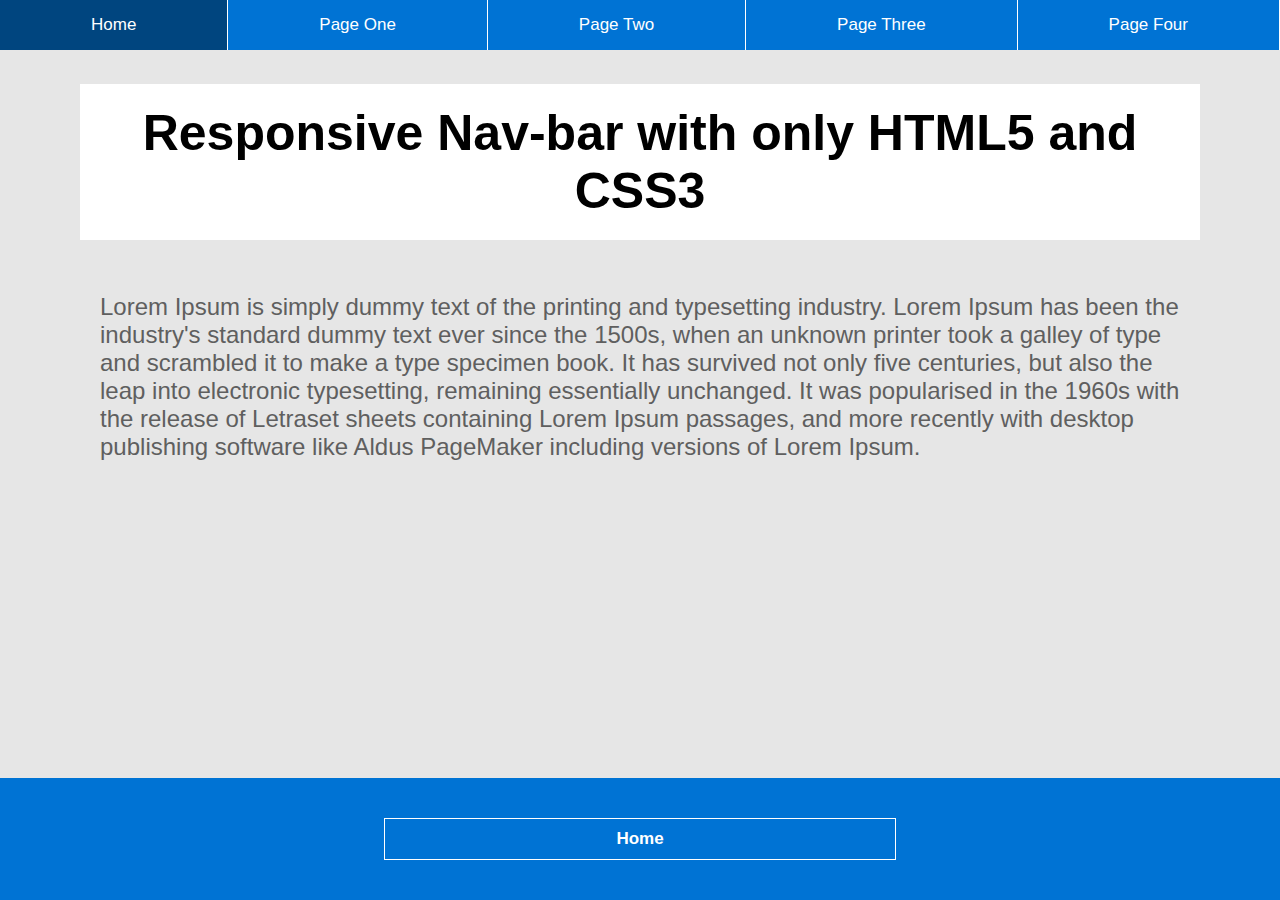
<file: index.html>
<!DOCTYPE html>
<html lang="pt-br">

<head>
    <title>Home</title>
    <!-- <meta charset="UTF-8"/> -->
    <link rel="stylesheet" href="css/style.css">
    <meta name="viewport" content="width=device-width, user-scalable=no, inicial-scale=1, maximum-scale=1, minimum-scale=1">
</head>

<body>
    <header>
        <input type="checkbox" id="bt-menu">
        <label for="bt-menu"> <img src="image/icon-nav-bar.png" alt="menu"> </label>
        <nav class="menu">
            <ul>
                <li><a href="index.html"> Home </a></li>
                <li><a href="pages/page1.html"> Page One </a></li>
                <li><a href="pages/page2.html"> Page Two </a></li>
                <li><a href="pages/page3.html"> Page Three </a></li>
                <li><a href="pages/page4.html"> Page Four </a></li>
            </ul>
        </nav>
    </header>
    <main>
        <h1>Responsive Nav-bar with only HTML5 and CSS3</h1>
        <p align="left">Lorem Ipsum is simply dummy text of the printing and typesetting industry. Lorem Ipsum has been the industry's standard dummy
        text ever since the 1500s, when an unknown printer took a galley of type and scrambled it to make a type specimen book. It
        has survived not only five centuries, but also the leap into electronic typesetting, remaining essentially unchanged. It
        was popularised in the 1960s with the release of Letraset sheets containing Lorem Ipsum passages, and more recently with
        desktop publishing software like Aldus PageMaker including versions of Lorem Ipsum.</p>
    </main>
    <footer>
        <h2><a href="index.html">Home</a></h2>
    </footer>
</body>

</html>
</file>
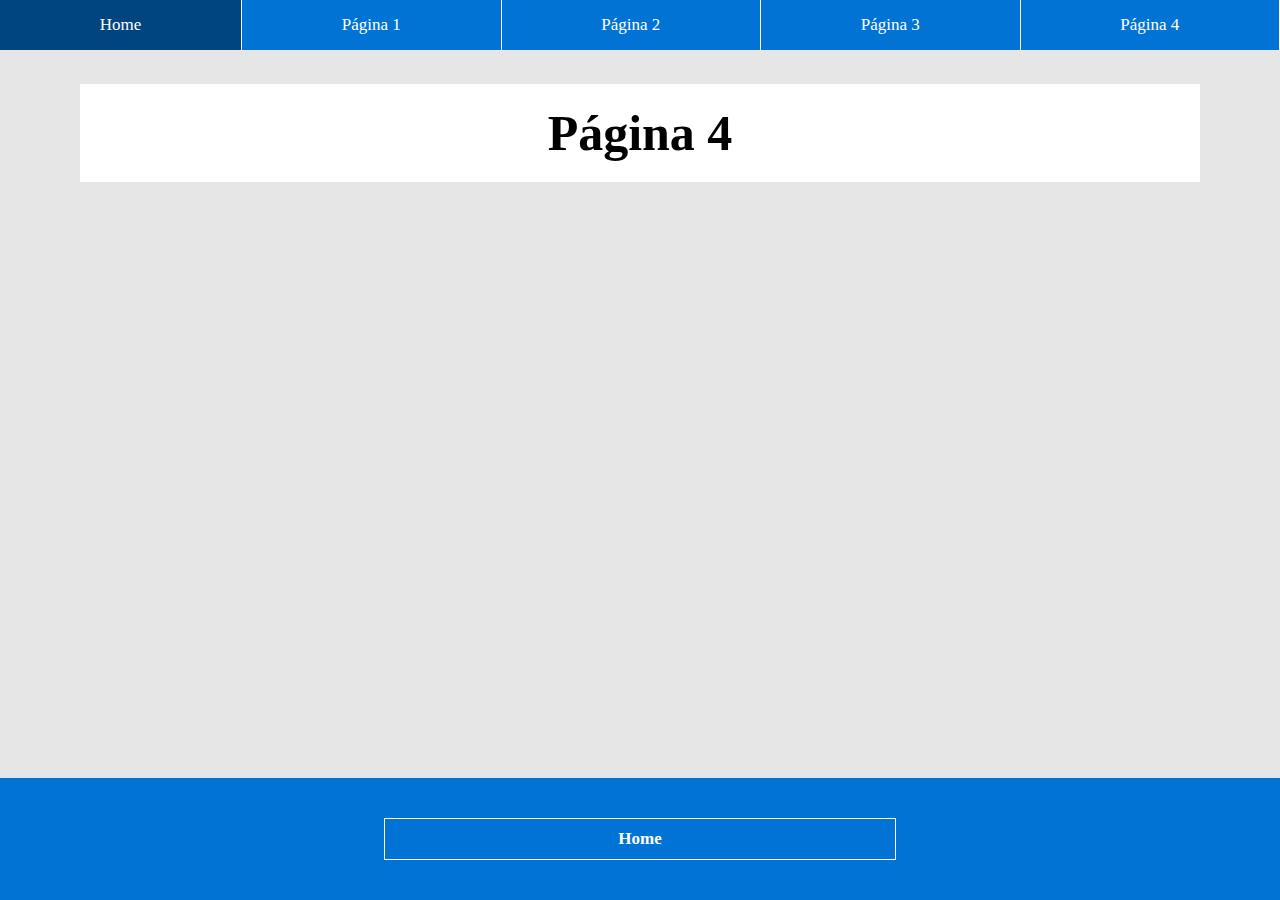
<file: pag/pagina4.html>
<!DOCTYPE html>
<html lang="pt-br">

<head>
    <title>Página 4</title>
    <meta charset="UTF-8" />
    <link rel="stylesheet" href="../style.css">
    <meta name="viewport" content="width=device-width, user-scalable=no, inicial-scale=1, maximum-scale=1, minimum-scale=1">
</head>

<body>
    <header>
        <input type="checkbox" id="bt-menu">
        <label for="bt-menu"> <img src="../image/menu.png" alt="menu"> </label>
        <nav class="menu">
            <ul>
                <li><a href="../index.html"> Home </a></li>
                <li><a href="pagina1.html"> Página 1 </a></li>
                <li><a href="pagina2.html"> Página 2 </a></li>
                <li><a href="pagina3.html"> Página 3 </a></li>
                <li><a href="pagina4.html"> Página 4 </a></li>
            </ul>
        </nav>
    </header>
    <main>
        <h1>Página 4</h1>
        <p align="center" class=""></p>
    </main>
    <footer>
        <h2><a href="../index.html">Home</a></h2>
    </footer>
</body>

</html>
</file>
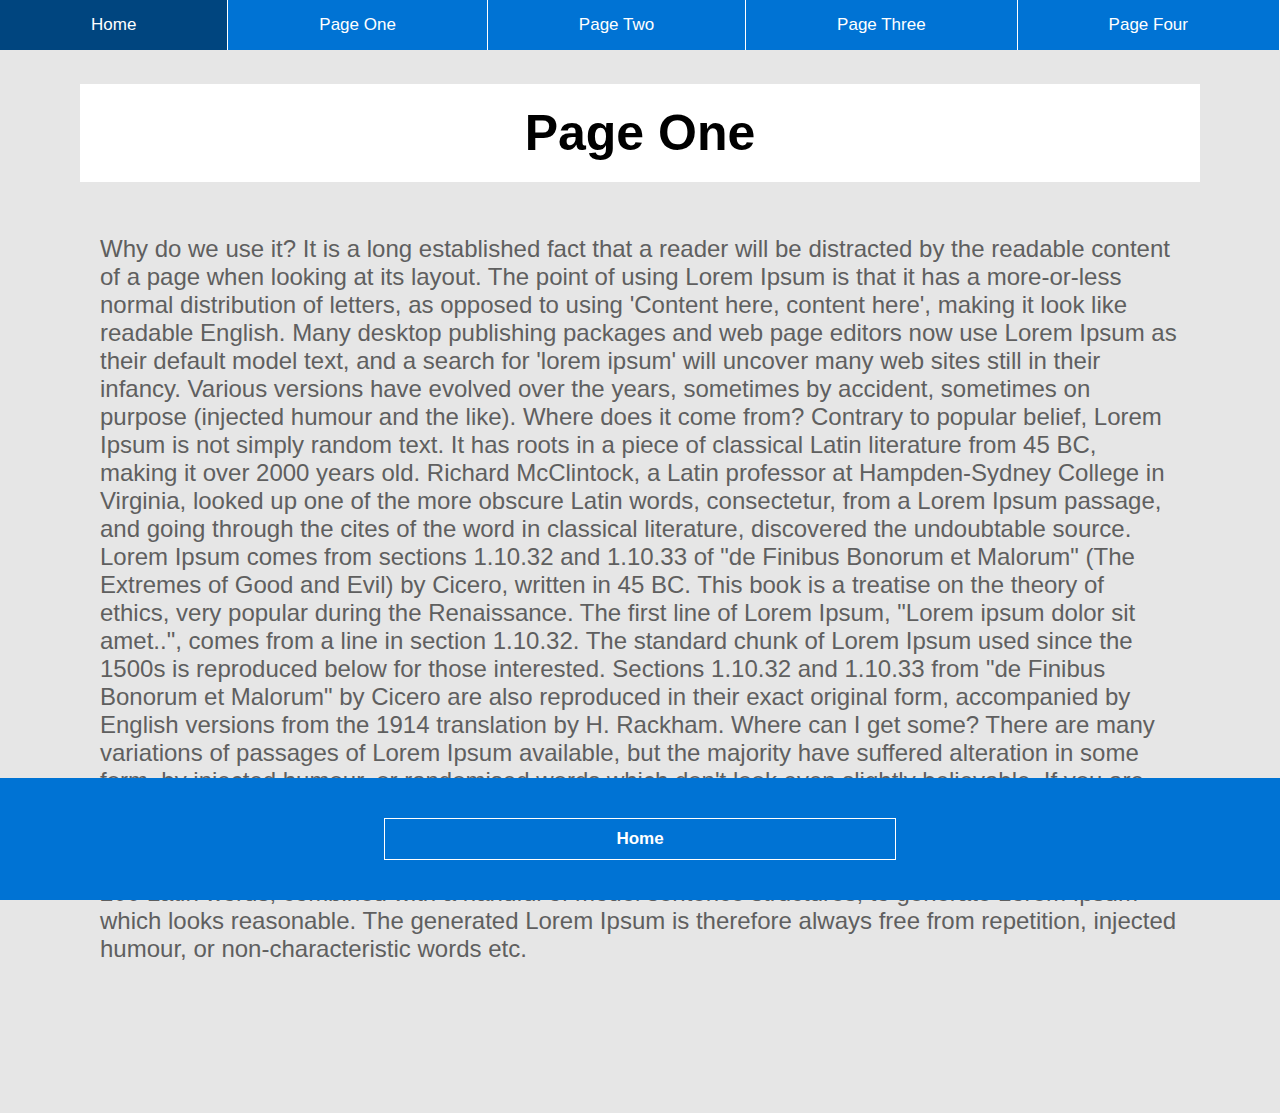
<file: pages/page1.html>
<!DOCTYPE html>
<html lang="pt-br">

<head>
    <title>Page One</title>
    <!-- <meta charset="UTF-8"/> -->
    <link rel="stylesheet" href="../css/style.css">
    <meta name="viewport" content="width=device-width, user-scalable=no, inicial-scale=1, maximum-scale=1, minimum-scale=1">
</head>

<body>
    <header>
        <input type="checkbox" id="bt-menu">
        <label for="bt-menu"> <img src="../image/icon-nav-bar.png" alt="menu"> </label>
        <nav class="menu">
            <ul>
                <li><a href="../index.html"> Home </a></li>
                <li><a href="page1.html"> Page One </a></li>
                <li><a href="page2.html"> Page Two </a></li>
                <li><a href="page3.html"> Page Three </a></li>
                <li><a href="page4.html"> Page Four </a></li>
            </ul>
        </nav>
    </header>
    <main>
        <h1>Page One</h1>
        <p align="left">Why do we use it? It is a long established fact that a reader will be distracted by the readable content of a page when looking
        at its layout. The point of using Lorem Ipsum is that it has a more-or-less normal distribution of letters, as opposed to
        using 'Content here, content here', making it look like readable English. Many desktop publishing packages and web page editors
        now use Lorem Ipsum as their default model text, and a search for 'lorem ipsum' will uncover many web sites still in their
        infancy. Various versions have evolved over the years, sometimes by accident, sometimes on purpose (injected humour and the
        like). Where does it come from? Contrary to popular belief, Lorem Ipsum is not simply random text. It has roots in a piece
        of classical Latin literature from 45 BC, making it over 2000 years old. Richard McClintock, a Latin professor at Hampden-Sydney
        College in Virginia, looked up one of the more obscure Latin words, consectetur, from a Lorem Ipsum passage, and going through
        the cites of the word in classical literature, discovered the undoubtable source. Lorem Ipsum comes from sections 1.10.32
        and 1.10.33 of "de Finibus Bonorum et Malorum" (The Extremes of Good and Evil) by Cicero, written in 45 BC. This book is
        a treatise on the theory of ethics, very popular during the Renaissance. The first line of Lorem Ipsum, "Lorem ipsum dolor
        sit amet..", comes from a line in section 1.10.32. The standard chunk of Lorem Ipsum used since the 1500s is reproduced below
        for those interested. Sections 1.10.32 and 1.10.33 from "de Finibus Bonorum et Malorum" by Cicero are also reproduced in
        their exact original form, accompanied by English versions from the 1914 translation by H. Rackham. Where can I get some?
        There are many variations of passages of Lorem Ipsum available, but the majority have suffered alteration in some form, by
        injected humour, or randomised words which don't look even slightly believable. If you are going to use a passage of Lorem
        Ipsum, you need to be sure there isn't anything embarrassing hidden in the middle of text. All the Lorem Ipsum generators
        on the Internet tend to repeat predefined chunks as necessary, making this the first true generator on the Internet. It uses
        a dictionary of over 200 Latin words, combined with a handful of model sentence structures, to generate Lorem Ipsum which
        looks reasonable. The generated Lorem Ipsum is therefore always free from repetition, injected humour, or non-characteristic
        words etc.</p>
    </main>
    <footer>
        <h2><a href="../index.html">Home</a></h2>
    </footer>
</body>

</html>
</file>
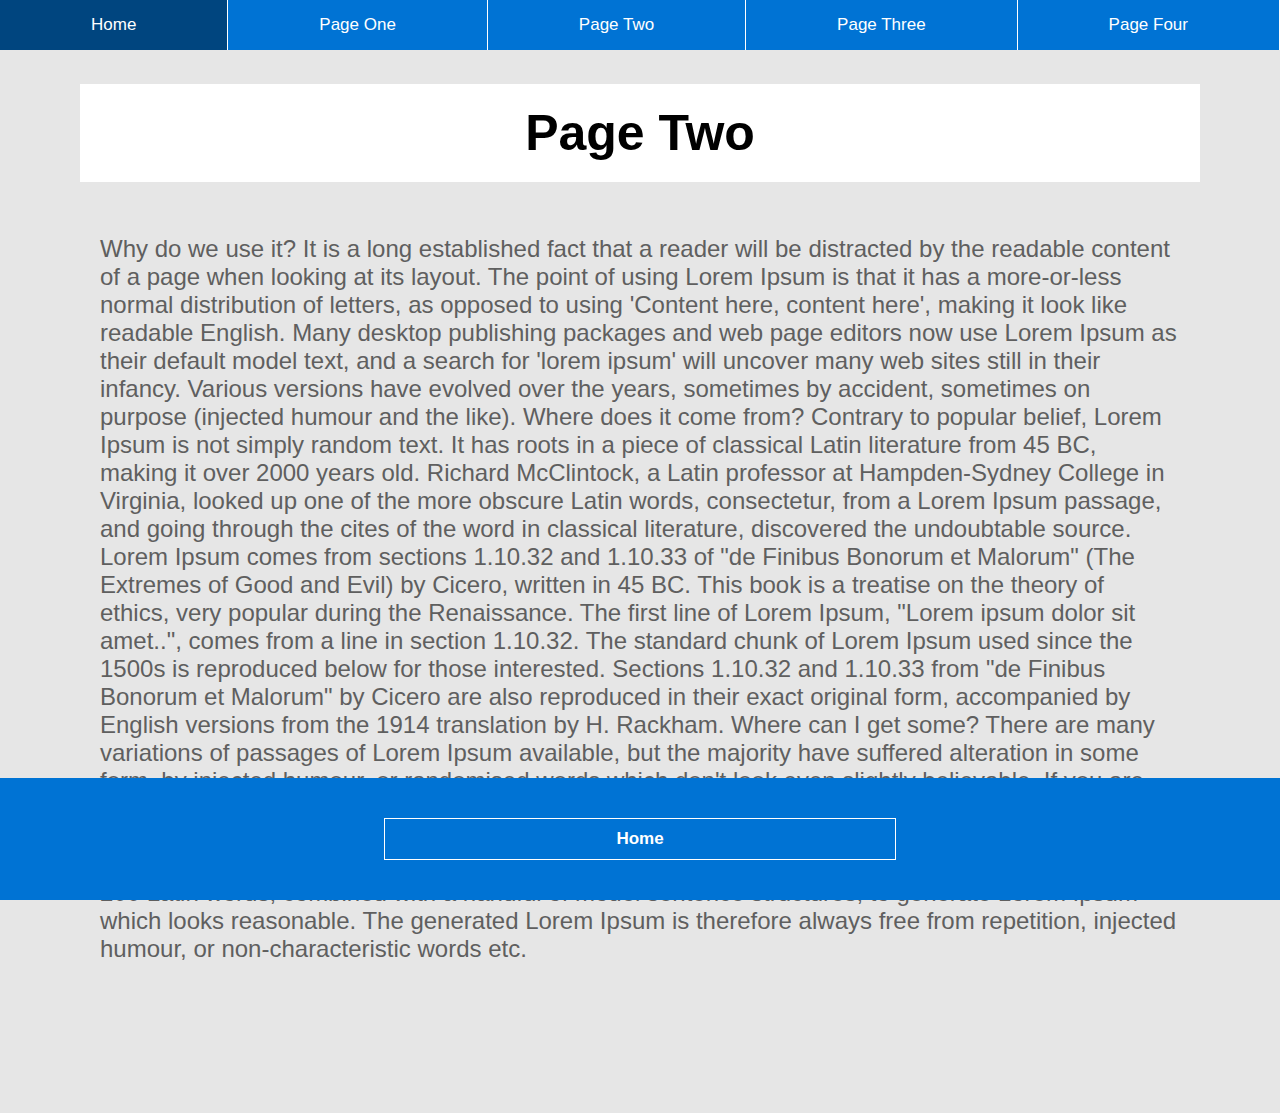
<file: pages/page2.html>
<!DOCTYPE html>
<html lang="pt-br">

<head>
    <title>Page Two</title>
    <!-- <meta charset="UTF-8"/> -->
    <link rel="stylesheet" href="../css/style.css">
    <meta name="viewport" content="width=device-width, user-scalable=no, inicial-scale=1, maximum-scale=1, minimum-scale=1">
</head>

<body>
    <header>
        <input type="checkbox" id="bt-menu">
        <label for="bt-menu"> <img src="../image/icon-nav-bar.png" alt="menu"> </label>
        <nav class="menu">
            <ul>
                <li><a href="../index.html"> Home </a></li>
                <li><a href="page1.html"> Page One </a></li>
                <li><a href="page2.html"> Page Two </a></li>
                <li><a href="page3.html"> Page Three </a></li>
                <li><a href="page4.html"> Page Four </a></li>
            </ul>
        </nav>
    </header>
    <main>
        <h1>Page Two</h1>
        <p align="left">Why do we use it? It is a long established fact that a reader will be distracted by the readable content of a page when looking
        at its layout. The point of using Lorem Ipsum is that it has a more-or-less normal distribution of letters, as opposed to
        using 'Content here, content here', making it look like readable English. Many desktop publishing packages and web page editors
        now use Lorem Ipsum as their default model text, and a search for 'lorem ipsum' will uncover many web sites still in their
        infancy. Various versions have evolved over the years, sometimes by accident, sometimes on purpose (injected humour and the
        like). Where does it come from? Contrary to popular belief, Lorem Ipsum is not simply random text. It has roots in a piece
        of classical Latin literature from 45 BC, making it over 2000 years old. Richard McClintock, a Latin professor at Hampden-Sydney
        College in Virginia, looked up one of the more obscure Latin words, consectetur, from a Lorem Ipsum passage, and going through
        the cites of the word in classical literature, discovered the undoubtable source. Lorem Ipsum comes from sections 1.10.32
        and 1.10.33 of "de Finibus Bonorum et Malorum" (The Extremes of Good and Evil) by Cicero, written in 45 BC. This book is
        a treatise on the theory of ethics, very popular during the Renaissance. The first line of Lorem Ipsum, "Lorem ipsum dolor
        sit amet..", comes from a line in section 1.10.32. The standard chunk of Lorem Ipsum used since the 1500s is reproduced below
        for those interested. Sections 1.10.32 and 1.10.33 from "de Finibus Bonorum et Malorum" by Cicero are also reproduced in
        their exact original form, accompanied by English versions from the 1914 translation by H. Rackham. Where can I get some?
        There are many variations of passages of Lorem Ipsum available, but the majority have suffered alteration in some form, by
        injected humour, or randomised words which don't look even slightly believable. If you are going to use a passage of Lorem
        Ipsum, you need to be sure there isn't anything embarrassing hidden in the middle of text. All the Lorem Ipsum generators
        on the Internet tend to repeat predefined chunks as necessary, making this the first true generator on the Internet. It uses
        a dictionary of over 200 Latin words, combined with a handful of model sentence structures, to generate Lorem Ipsum which
        looks reasonable. The generated Lorem Ipsum is therefore always free from repetition, injected humour, or non-characteristic
        words etc.</p>
    </main>
    <footer>
        <h2><a href="../index.html">Home</a></h2>
    </footer>
</body>

</html>
</file>
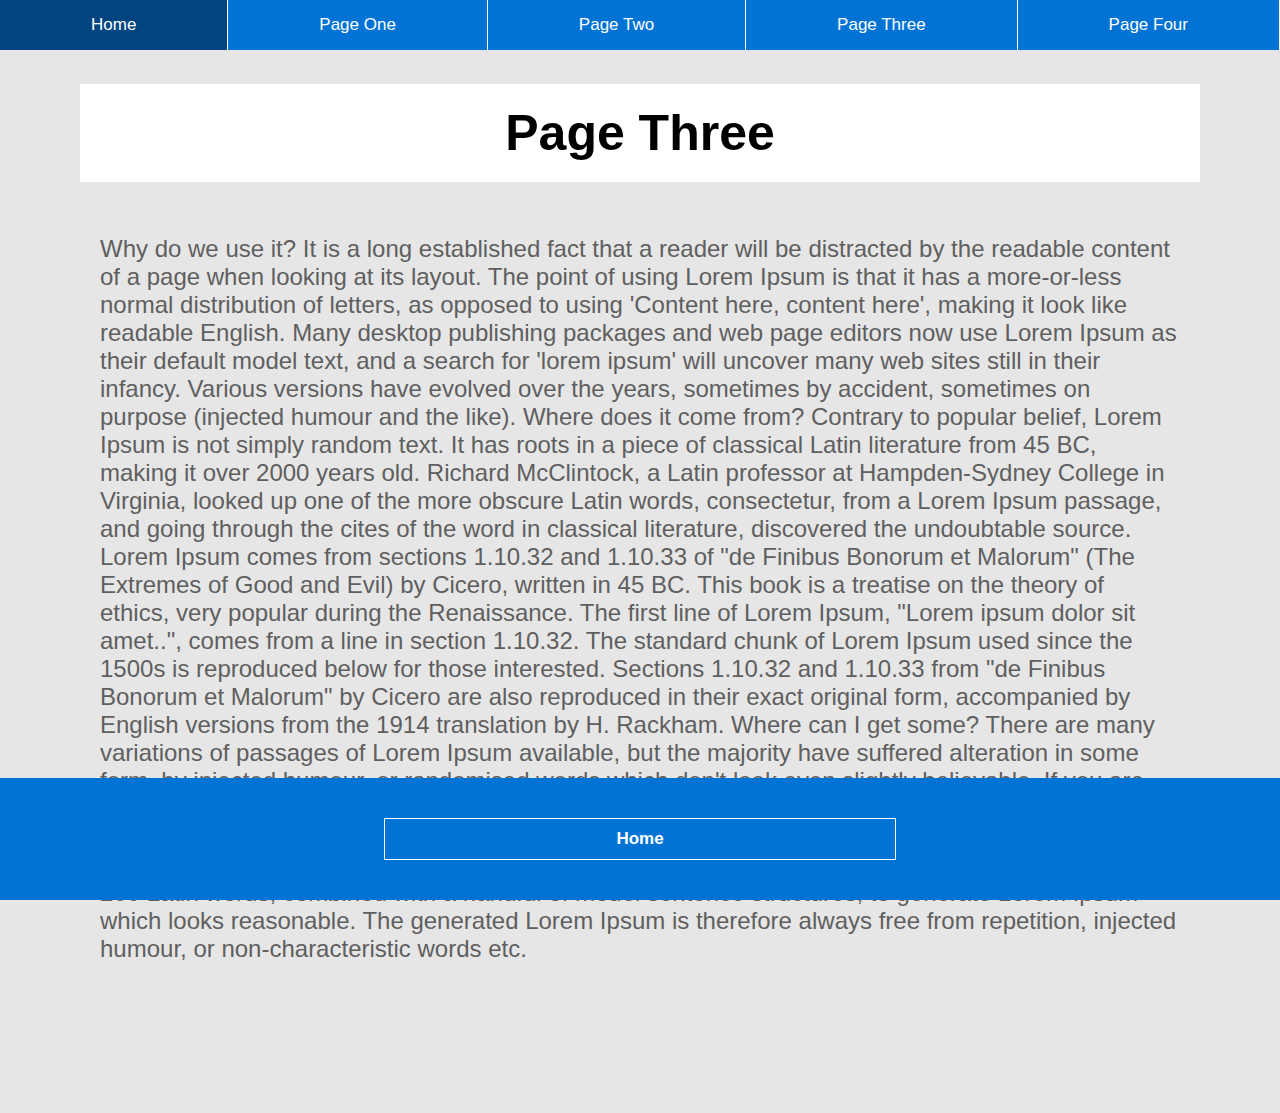
<file: pages/page3.html>
<!DOCTYPE html>
<html lang="pt-br">

<head>
    <title>Page Three</title>
    <!-- <meta charset="UTF-8"/> -->
    <link rel="stylesheet" href="../css/style.css">
    <meta name="viewport" content="width=device-width, user-scalable=no, inicial-scale=1, maximum-scale=1, minimum-scale=1">
</head>

<body>
    <header>
        <input type="checkbox" id="bt-menu">
        <label for="bt-menu"> <img src="../image/icon-nav-bar.png" alt="menu"> </label>
        <nav class="menu">
            <ul>
                <li><a href="../index.html"> Home </a></li>
                <li><a href="page1.html"> Page One </a></li>
                <li><a href="page2.html"> Page Two </a></li>
                <li><a href="page3.html"> Page Three </a></li>
                <li><a href="page4.html"> Page Four </a></li>
            </ul>
        </nav>
    </header>
    <main>
        <h1>Page Three</h1>
        <p>Why do we use it? It is a long established fact that a reader will be distracted by the readable content of a page when looking
        at its layout. The point of using Lorem Ipsum is that it has a more-or-less normal distribution of letters, as opposed to
        using 'Content here, content here', making it look like readable English. Many desktop publishing packages and web page editors
        now use Lorem Ipsum as their default model text, and a search for 'lorem ipsum' will uncover many web sites still in their
        infancy. Various versions have evolved over the years, sometimes by accident, sometimes on purpose (injected humour and the
        like). Where does it come from? Contrary to popular belief, Lorem Ipsum is not simply random text. It has roots in a piece
        of classical Latin literature from 45 BC, making it over 2000 years old. Richard McClintock, a Latin professor at Hampden-Sydney
        College in Virginia, looked up one of the more obscure Latin words, consectetur, from a Lorem Ipsum passage, and going through
        the cites of the word in classical literature, discovered the undoubtable source. Lorem Ipsum comes from sections 1.10.32
        and 1.10.33 of "de Finibus Bonorum et Malorum" (The Extremes of Good and Evil) by Cicero, written in 45 BC. This book is
        a treatise on the theory of ethics, very popular during the Renaissance. The first line of Lorem Ipsum, "Lorem ipsum dolor
        sit amet..", comes from a line in section 1.10.32. The standard chunk of Lorem Ipsum used since the 1500s is reproduced below
        for those interested. Sections 1.10.32 and 1.10.33 from "de Finibus Bonorum et Malorum" by Cicero are also reproduced in
        their exact original form, accompanied by English versions from the 1914 translation by H. Rackham. Where can I get some?
        There are many variations of passages of Lorem Ipsum available, but the majority have suffered alteration in some form, by
        injected humour, or randomised words which don't look even slightly believable. If you are going to use a passage of Lorem
        Ipsum, you need to be sure there isn't anything embarrassing hidden in the middle of text. All the Lorem Ipsum generators
        on the Internet tend to repeat predefined chunks as necessary, making this the first true generator on the Internet. It uses
        a dictionary of over 200 Latin words, combined with a handful of model sentence structures, to generate Lorem Ipsum which
        looks reasonable. The generated Lorem Ipsum is therefore always free from repetition, injected humour, or non-characteristic
        words etc.</p>
    </main>
    <footer>
        <h2><a href="../index.html">Home</a></h2>
    </footer>
</body>

</html>
</file>
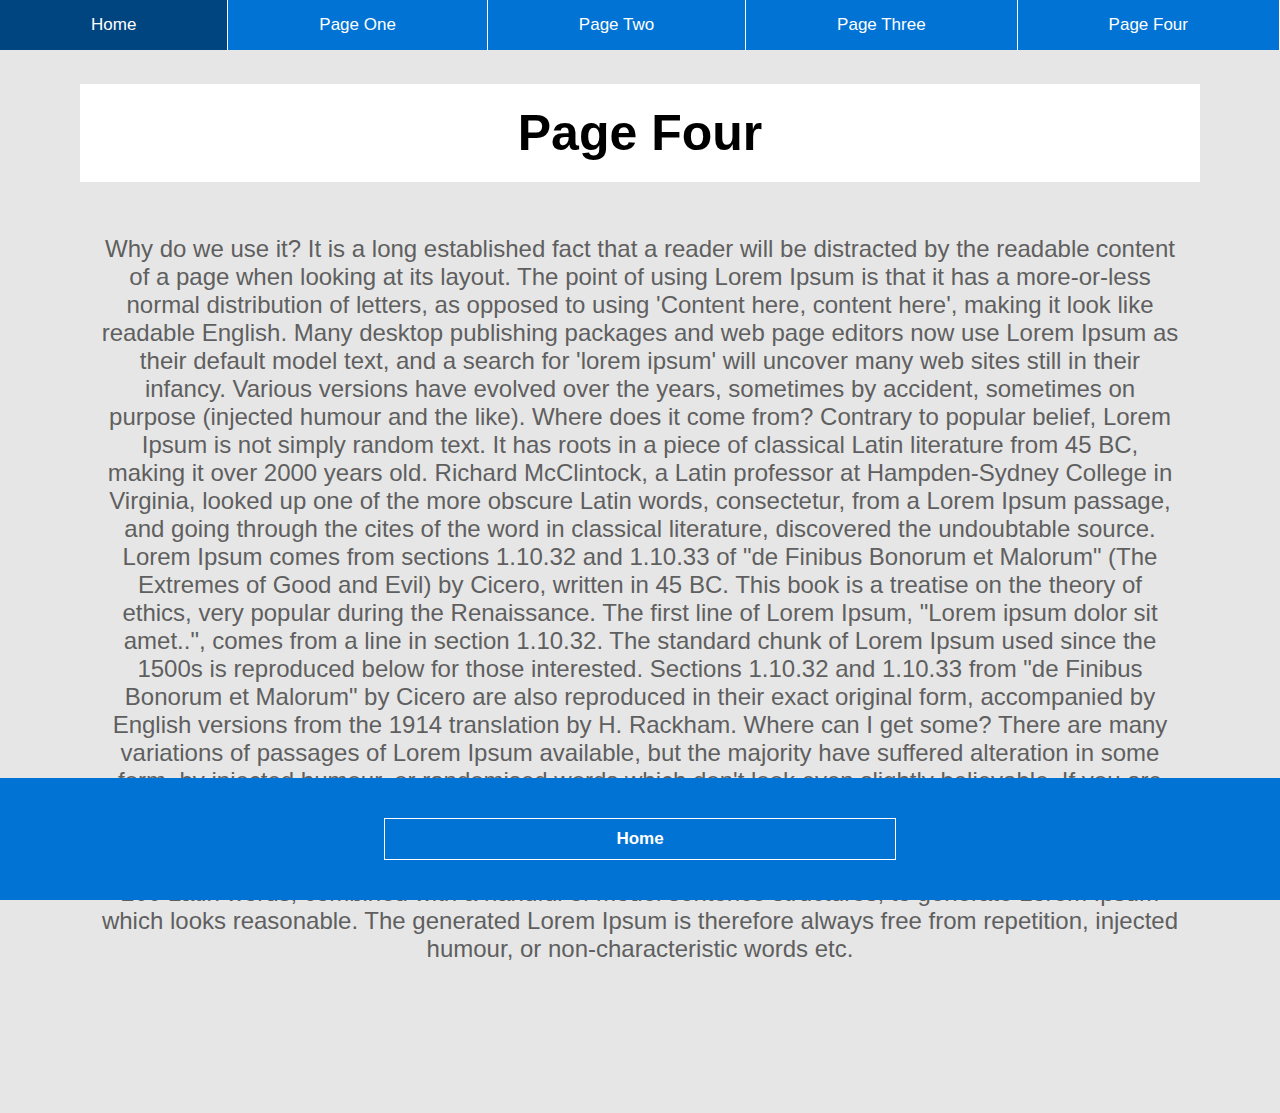
<file: pages/page4.html>
<!DOCTYPE html>
<html lang="pt-br">

<head>
    <title>Page Four</title>
    <meta charset="UTF-8" />
    <link rel="stylesheet" href="../css/style.css">
    <meta name="viewport" content="width=device-width, user-scalable=no, inicial-scale=1, maximum-scale=1, minimum-scale=1">
</head>

<body>
    <header>
        <input type="checkbox" id="bt-menu">
        <label for="bt-menu"> <img src="../image/icon-nav-bar.png" alt="menu"> </label>
        <nav class="menu">
            <ul>
                <li><a href="../index.html"> Home </a></li>
                <li><a href="page1.html"> Page One </a></li>
                <li><a href="page2.html"> Page Two </a></li>
                <li><a href="page3.html"> Page Three </a></li>
                <li><a href="page4.html"> Page Four </a></li>
            </ul>
        </nav>
    </header>
    <main>
        <h1>Page Four</h1>
        <p align="center" class="">Why do we use it? It is a long established fact that a reader will be distracted by the readable content of a page when looking
        at its layout. The point of using Lorem Ipsum is that it has a more-or-less normal distribution of letters, as opposed to
        using 'Content here, content here', making it look like readable English. Many desktop publishing packages and web page editors
        now use Lorem Ipsum as their default model text, and a search for 'lorem ipsum' will uncover many web sites still in their
        infancy. Various versions have evolved over the years, sometimes by accident, sometimes on purpose (injected humour and the
        like). Where does it come from? Contrary to popular belief, Lorem Ipsum is not simply random text. It has roots in a piece
        of classical Latin literature from 45 BC, making it over 2000 years old. Richard McClintock, a Latin professor at Hampden-Sydney
        College in Virginia, looked up one of the more obscure Latin words, consectetur, from a Lorem Ipsum passage, and going through
        the cites of the word in classical literature, discovered the undoubtable source. Lorem Ipsum comes from sections 1.10.32
        and 1.10.33 of "de Finibus Bonorum et Malorum" (The Extremes of Good and Evil) by Cicero, written in 45 BC. This book is
        a treatise on the theory of ethics, very popular during the Renaissance. The first line of Lorem Ipsum, "Lorem ipsum dolor
        sit amet..", comes from a line in section 1.10.32. The standard chunk of Lorem Ipsum used since the 1500s is reproduced below
        for those interested. Sections 1.10.32 and 1.10.33 from "de Finibus Bonorum et Malorum" by Cicero are also reproduced in
        their exact original form, accompanied by English versions from the 1914 translation by H. Rackham. Where can I get some?
        There are many variations of passages of Lorem Ipsum available, but the majority have suffered alteration in some form, by
        injected humour, or randomised words which don't look even slightly believable. If you are going to use a passage of Lorem
        Ipsum, you need to be sure there isn't anything embarrassing hidden in the middle of text. All the Lorem Ipsum generators
        on the Internet tend to repeat predefined chunks as necessary, making this the first true generator on the Internet. It uses
        a dictionary of over 200 Latin words, combined with a handful of model sentence structures, to generate Lorem Ipsum which
        looks reasonable. The generated Lorem Ipsum is therefore always free from repetition, injected humour, or non-characteristic
        words etc.</p>
    </main>
    <footer>
        <h2><a href="../index.html">Home</a></h2>
    </footer>
</body>

</html>
</file>
<file: css/style.css>
@chaset "UTF-8";

body {
    margin: 0;
    font-family: Verdana, Geneva, Tahoma, sans-serif;
    font-size: 20px;
    background-color: #e6e6e6;
    width: 100vw;
    height: 100vh;
    overflow: auto;
    }

header {
    width: 100%;
    background-color: #0073d4;
    }

#bt-menu {
    display: none;
    }

header label {
    display: none;
    width: 40px;
    height: 40px;
    padding: 5px;
    }

header label:hover {
    cursor: pointer;
    background-color: rgba(0, 0, 0, 0.4);
    }

.menu ul {
    margin: 0;
    list-style: none;
    padding: 0;
    display: flex;
    }

.menu li {
    flex-grow: 1;
    text-align: center;
    justify-content: center;
    border-right: 1px solid #fff;
    }

.menu li:hover {
    background-color: rgba(0, 0, 0, 0.4);
    }

.menu li a {
    display: block;
    padding: 15px 20px;
    color: #fff;
    text-decoration: none;
    font-size: 17px;
    }

main {
    padding: 0px 80px;
    }

main h1 {
    text-align: center;
    font-size: 50px;
    background-color: white;
    padding: 20px;
    cursor: pointer;
    }

main h1:hover {
    color: #0073d4;
    background-color: silver;
    transition: all 0.5s;
    }

main p {
    padding: 20px 20px 150px 20px;
    color: rgb(95, 95, 95);
    font-size: 1.2em;
}

/* footer */
footer {
    width: 100%;
    height: auto;
    clear: both;
    background-color: #0073d4;
    text-align: center;
    margin: 0;
    list-style: none;
    padding: 0;
    display: flex;
    position: fixed;
    bottom: 0;
    }

footer h2 {
    width: 80px;
    height: 40px;
    flex-grow: 1;
    text-align: center;
    justify-content: center;
    border: 1px solid #fff;
    margin-left: 30%;
    margin-right: 30%;
    margin-bottom: 40px;
    margin-top: 40px;
    }

footer h2 a {
    display: block;
    padding: 10px;
    color: #fff;
    text-decoration: none;
    font-size: 17px;
    }

footer h2:hover {
    background-color: rgba(0, 0, 0, 0.4);
    }

/*  media querie  */
@media (max-width: 768px) {
    header label {
        display: block;
        }
    .menu {
        position: absolute;
        background: #0073d4;
        width: 100%;
        margin-left: -100%;
        transition: all 0.5s;
        }
    .menu ul {
        flex-direction: column;
        }
    .menu li {
        border-top: 1px solid #fff;
        }
    #bt-menu:checked ~ .menu {
        margin: 0;
        }
    main h1 {
        font-size: 30px;
        width: 100%;
        }
    main p {
        padding: 10px 10px 150px 10px;
        color: rgb(95, 95, 95);
        font-size: 0.9em;
        }
    }
</file>
<file: style.css>
@chaset "UTF-8";

body {
    margin: 0;
    font-family: calibri;
    font-size: 20px;
    background-color: #e6e6e6;
    width: 100vw;
    height: 100vh;
    overflow: auto;
}

header {
    width: 100%;
    background-color: #0073d4;
}

#bt-menu {
    display: none;
}

header label {
    display: none;
    width: 40px;
    height: 40px;
    padding: 5px;
}

header label:hover {
    cursor: pointer;
    background-color: rgba(0, 0, 0, 0.4);
}

.menu ul {
    margin: 0;
    list-style: none;
    padding: 0;
    display: flex;
}

.menu li {
    flex-grow: 1;
    text-align: center;
    justify-content: center;
    border-right: 1px solid #fff;
}

.menu li:hover {
    background-color: rgba(0, 0, 0, 0.4);
}

.menu li a {
    display: block;
    padding: 15px 20px;
    color: #fff;
    text-decoration: none;
    font-size: 17px;
}

main {
    padding: 0px 80px;
}

main h1 {
    text-align: center;
    font-size: 50px;
    background-color: white;
    padding: 20px;
    cursor: pointer;
}

main h1:hover {
    color: #0073d4;
    background-color: silver;
    transition: all 0.5s;
}

main p {
    padding: 0px 90px;
}


/* -----footer-------- */
footer {
    width: 100%;
    height: auto;
    clear: both;
    background-color: #0073d4;
    text-align: center;
    margin: 0;
    list-style: none;
    padding: 0;
    display: flex;
    position: absolute;
    bottom: 0;
}

footer h2 {
    width: 80px;
    height: 40px;
    flex-grow: 1;
    text-align: center;
    justify-content: center;
    border: 1px solid #fff;
    margin-left: 30%;
    margin-right: 30%;
    margin-bottom: 40px;
    margin-top: 40px;
}

footer h2 a {
    display: block;
    padding: 10px;
    color: #fff;
    text-decoration: none;
    font-size: 17px;
}

footer h2:hover {
    background-color: rgba(0, 0, 0, 0.4);
}
/* -----footer-------- */


/* --------- unico media querie de 768px --------- */
@media (max-width: 768px) {
    header label {
        display: block;
    }
    .menu {
        position: absolute;
        background: #0073d4;
        width: 100%;
        margin-left: -100%;
        transition: all 0.5s;
    }
    .menu ul {
        flex-direction: column;
    }
    .menu li {
        border-top: 1px solid #fff;
    }
    #bt-menu:checked ~ .menu {
        margin: 0;
    }
    main h1 {
        font-size: 30px;
        width: 100%;
    }
    main p {
        padding: 0px;
    }
}
/* --------- unico media querie de 768px --------- */
</file>
